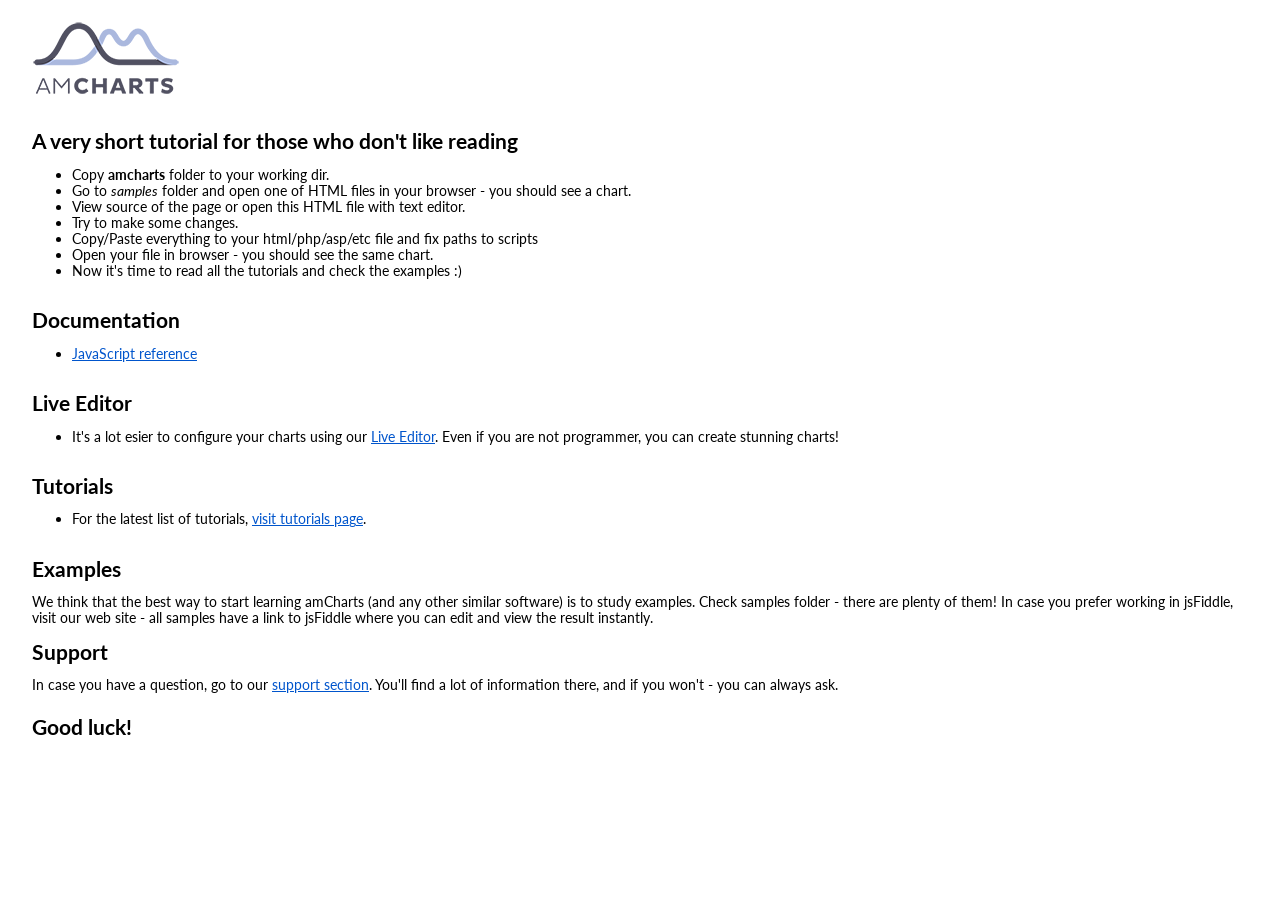
<file: reports/www/js/amcharts/index.html>
<!DOCTYPE html PUBLIC "-//W3C//DTD XHTML 1.0 Transitional//EN" "http://www.w3.org/TR/xhtml1/DTD/xhtml1-transitional.dtd">
<html xmlns="http://www.w3.org/1999/xhtml">
<head>
<title>Intro to JavaScript amCharts</title>
<meta http-equiv="Content-Type" content="text/html; charset=UTF-8">
<link href="images/style.css" rel="stylesheet" type="text/css">
</head>

<body bgcolor="#FFFFFF">
    <p><img src="images/logo.png" /></p>
    <hr>
    <h2>A very short tutorial for those who don't like reading</h2>
	<ul>
	    <li>Copy <b>amcharts</b> folder to your working dir.</li>
	    <li>Go to <i>samples</i> folder and open one of HTML files in your browser - you should see a chart.</li>
	    <li>View source of the page or open this HTML file with text editor.</li>
	    <li>Try to make some changes.</li>
	    <li>Copy/Paste everything to your html/php/asp/etc file and fix paths to scripts</li>
	    <li>Open your file in browser - you should see the same chart.</li>
	    <li>Now it's time to read all the tutorials and check the examples :)</li>
	</ul>
    <hr>
 	<h2>Documentation</h2>
	<ul>
		<li><a href="http://docs.amcharts.com/3/javascriptcharts/">JavaScript reference</a></li>
	</ul>
 	<hr>
 	<h2>Live Editor</h2>
	<ul>
		<li>It's a lot esier to configure your charts using our <a href="http://live.amcharts.com/">Live Editor</a>. Even if you are not programmer, you can create stunning charts!</li>
	</ul>
    <hr>
	<h2>Tutorials</h2>
	<ul>
		<li>For the latest list of tutorials, <a href="http://www.amcharts.com/tutorials/">visit tutorials page</a>.</li>
	</ul>
	<hr>
	<h2>Examples</h2>
	We think that the best way to start learning amCharts (and any other similar software) is to study examples. Check samples folder - there are plenty of them! In case you prefer working in jsFiddle, visit our web site - all samples have a link to jsFiddle where you can edit and view the result instantly.
    <h2>Support</h2>
	In case you have a question, go to our <a href="http://www.amcharts.com/support/">support section</a>. You'll find a lot of information there, and if you won't - you can always ask.
	<hr>
	<h2>Good luck!</h2>
	<hr>
</body>
</html>
</file>
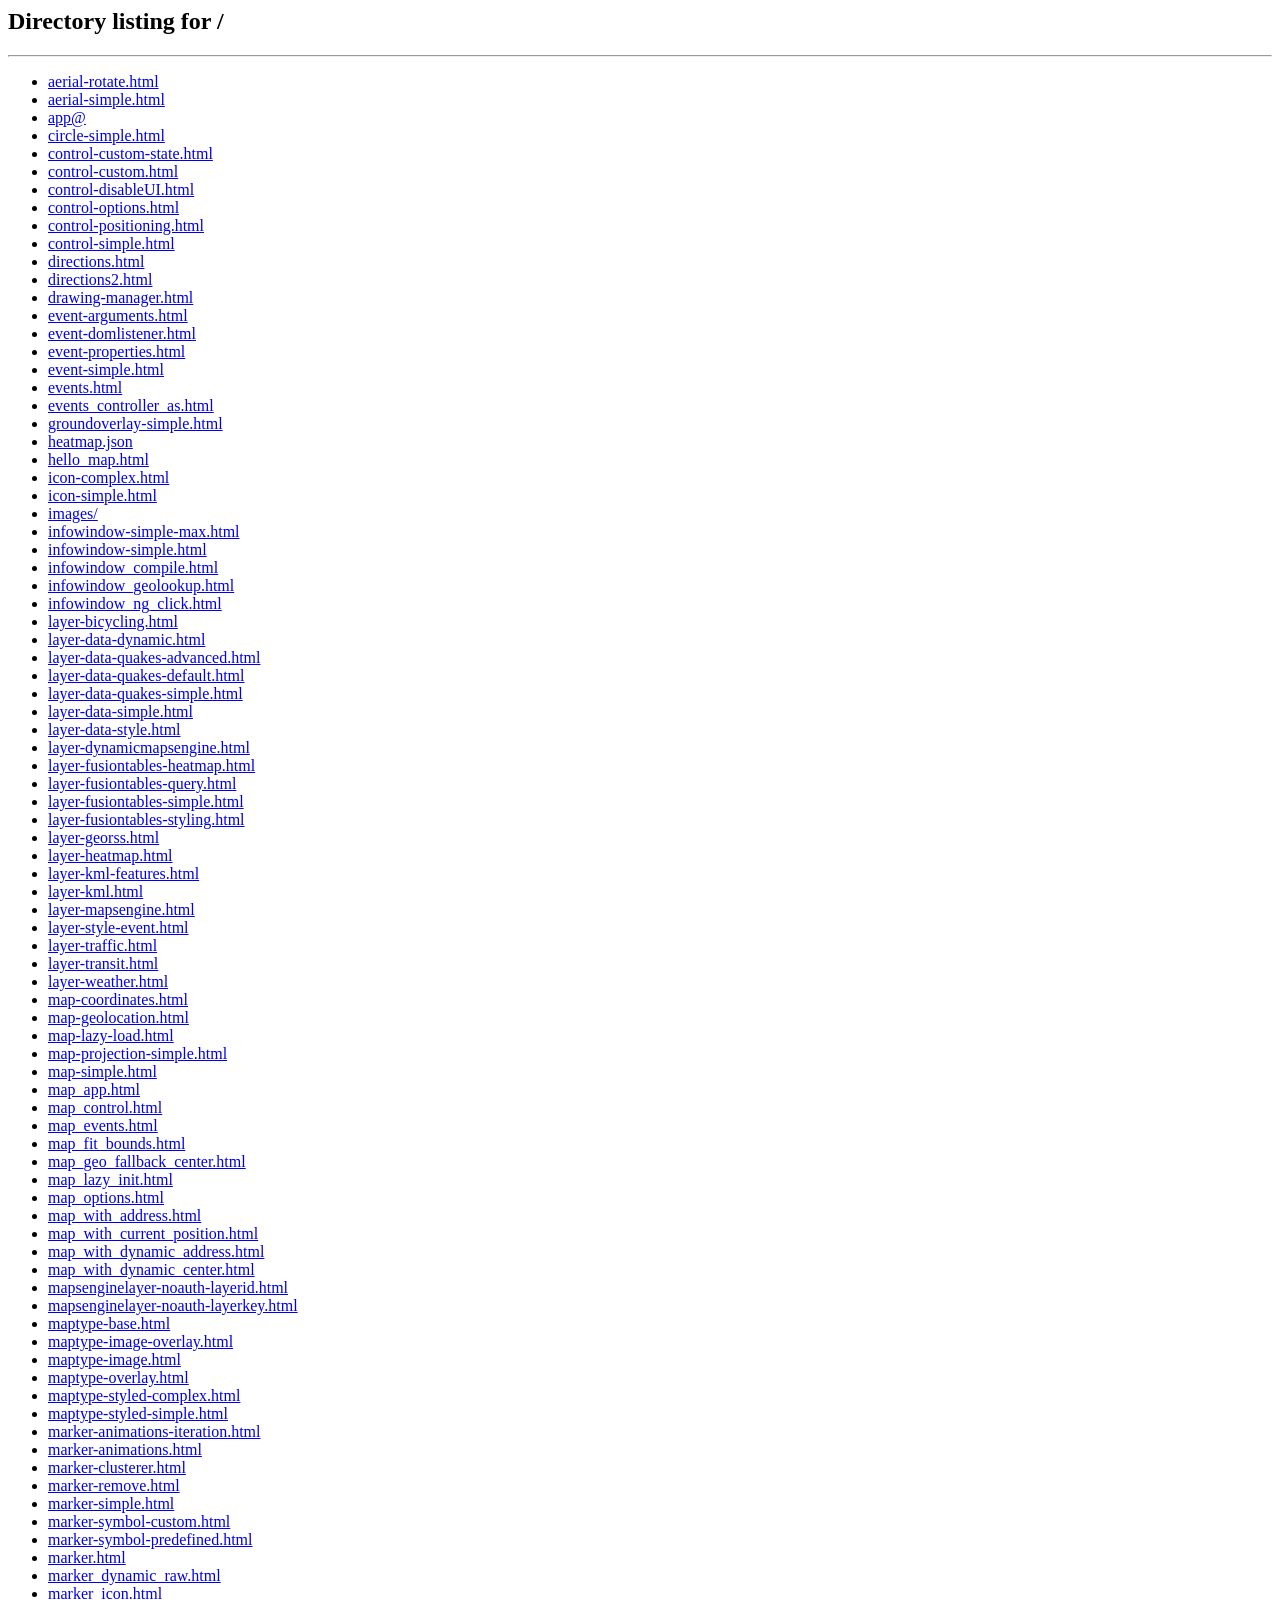
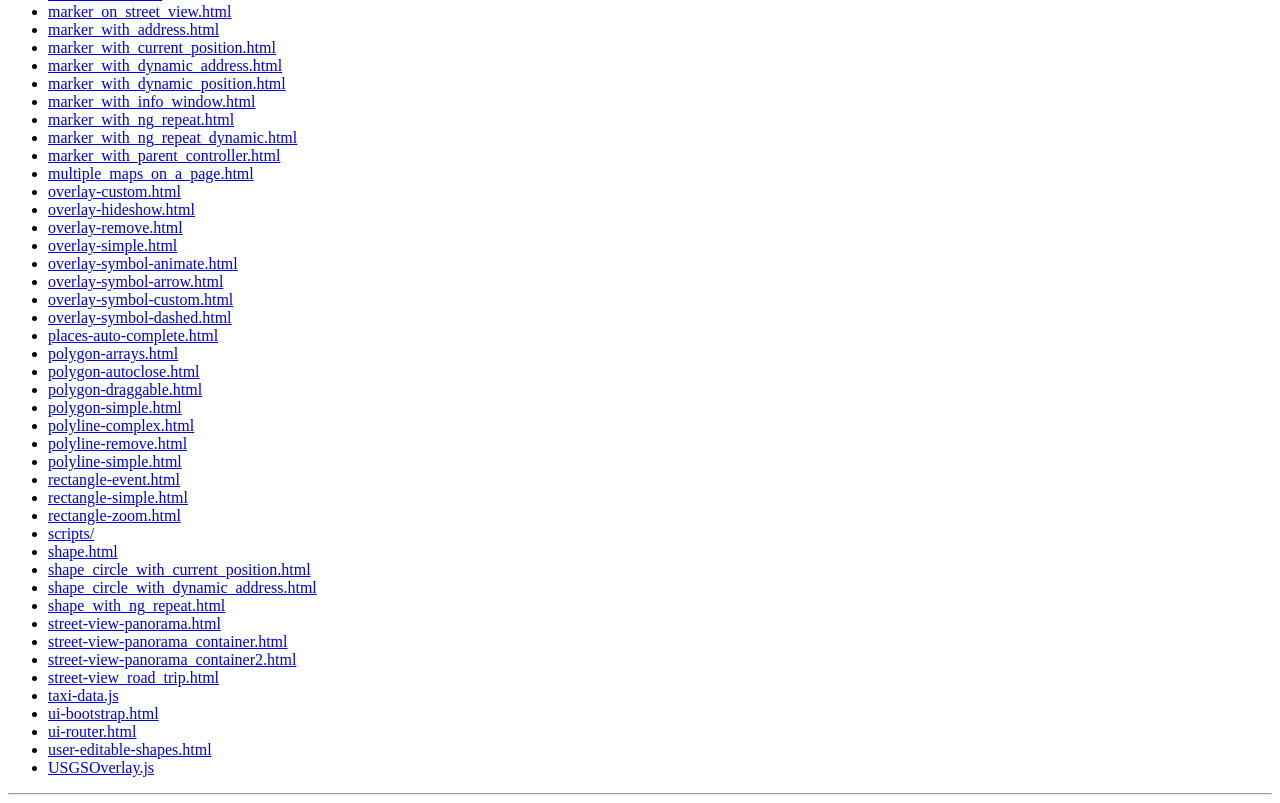
<file: reports/www/lib/ngmap/testapp/index.html>
<!DOCTYPE html PUBLIC "-//W3C//DTD HTML 3.2 Final//EN"><html>
<title>Directory listing for /</title>
<body>
<h2>Directory listing for /</h2>
<hr>
<ul>
<li><a href="aerial-rotate.html">aerial-rotate.html</a>
<li><a href="aerial-simple.html">aerial-simple.html</a>
<li><a href="app/">app@</a>
<li><a href="circle-simple.html">circle-simple.html</a>
<li><a href="control-custom-state.html">control-custom-state.html</a>
<li><a href="control-custom.html">control-custom.html</a>
<li><a href="control-disableUI.html">control-disableUI.html</a>
<li><a href="control-options.html">control-options.html</a>
<li><a href="control-positioning.html">control-positioning.html</a>
<li><a href="control-simple.html">control-simple.html</a>
<li><a href="directions.html">directions.html</a>
<li><a href="directions2.html">directions2.html</a>
<li><a href="drawing-manager.html">drawing-manager.html</a>
<li><a href="event-arguments.html">event-arguments.html</a>
<li><a href="event-domlistener.html">event-domlistener.html</a>
<li><a href="event-properties.html">event-properties.html</a>
<li><a href="event-simple.html">event-simple.html</a>
<li><a href="events.html">events.html</a>
<li><a href="events_controller_as.html">events_controller_as.html</a>
<li><a href="groundoverlay-simple.html">groundoverlay-simple.html</a>
<li><a href="heatmap.json">heatmap.json</a>
<li><a href="hello_map.html">hello_map.html</a>
<li><a href="icon-complex.html">icon-complex.html</a>
<li><a href="icon-simple.html">icon-simple.html</a>
<li><a href="images/">images/</a>
<li><a href="infowindow-simple-max.html">infowindow-simple-max.html</a>
<li><a href="infowindow-simple.html">infowindow-simple.html</a>
<li><a href="infowindow_compile.html">infowindow_compile.html</a>
<li><a href="infowindow_geolookup.html">infowindow_geolookup.html</a>
<li><a href="infowindow_ng_click.html">infowindow_ng_click.html</a>
<li><a href="layer-bicycling.html">layer-bicycling.html</a>
<li><a href="layer-data-dynamic.html">layer-data-dynamic.html</a>
<li><a href="layer-data-quakes-advanced.html">layer-data-quakes-advanced.html</a>
<li><a href="layer-data-quakes-default.html">layer-data-quakes-default.html</a>
<li><a href="layer-data-quakes-simple.html">layer-data-quakes-simple.html</a>
<li><a href="layer-data-simple.html">layer-data-simple.html</a>
<li><a href="layer-data-style.html">layer-data-style.html</a>
<li><a href="layer-dynamicmapsengine.html">layer-dynamicmapsengine.html</a>
<li><a href="layer-fusiontables-heatmap.html">layer-fusiontables-heatmap.html</a>
<li><a href="layer-fusiontables-query.html">layer-fusiontables-query.html</a>
<li><a href="layer-fusiontables-simple.html">layer-fusiontables-simple.html</a>
<li><a href="layer-fusiontables-styling.html">layer-fusiontables-styling.html</a>
<li><a href="layer-georss.html">layer-georss.html</a>
<li><a href="layer-heatmap.html">layer-heatmap.html</a>
<li><a href="layer-kml-features.html">layer-kml-features.html</a>
<li><a href="layer-kml.html">layer-kml.html</a>
<li><a href="layer-mapsengine.html">layer-mapsengine.html</a>
<li><a href="layer-style-event.html">layer-style-event.html</a>
<li><a href="layer-traffic.html">layer-traffic.html</a>
<li><a href="layer-transit.html">layer-transit.html</a>
<li><a href="layer-weather.html">layer-weather.html</a>
<li><a href="map-coordinates.html">map-coordinates.html</a>
<li><a href="map-geolocation.html">map-geolocation.html</a>
<li><a href="map-lazy-load.html">map-lazy-load.html</a>
<li><a href="map-projection-simple.html">map-projection-simple.html</a>
<li><a href="map-simple.html">map-simple.html</a>
<li><a href="map_app.html">map_app.html</a>
<li><a href="map_control.html">map_control.html</a>
<li><a href="map_events.html">map_events.html</a>
<li><a href="map_fit_bounds.html">map_fit_bounds.html</a>
<li><a href="map_geo_fallback_center.html">map_geo_fallback_center.html</a>
<li><a href="map_lazy_init.html">map_lazy_init.html</a>
<li><a href="map_options.html">map_options.html</a>
<li><a href="map_with_address.html">map_with_address.html</a>
<li><a href="map_with_current_position.html">map_with_current_position.html</a>
<li><a href="map_with_dynamic_address.html">map_with_dynamic_address.html</a>
<li><a href="map_with_dynamic_center.html">map_with_dynamic_center.html</a>
<li><a href="mapsenginelayer-noauth-layerid.html">mapsenginelayer-noauth-layerid.html</a>
<li><a href="mapsenginelayer-noauth-layerkey.html">mapsenginelayer-noauth-layerkey.html</a>
<li><a href="maptype-base.html">maptype-base.html</a>
<li><a href="maptype-image-overlay.html">maptype-image-overlay.html</a>
<li><a href="maptype-image.html">maptype-image.html</a>
<li><a href="maptype-overlay.html">maptype-overlay.html</a>
<li><a href="maptype-styled-complex.html">maptype-styled-complex.html</a>
<li><a href="maptype-styled-simple.html">maptype-styled-simple.html</a>
<li><a href="marker-animations-iteration.html">marker-animations-iteration.html</a>
<li><a href="marker-animations.html">marker-animations.html</a>
<li><a href="marker-clusterer.html">marker-clusterer.html</a>
<li><a href="marker-remove.html">marker-remove.html</a>
<li><a href="marker-simple.html">marker-simple.html</a>
<li><a href="marker-symbol-custom.html">marker-symbol-custom.html</a>
<li><a href="marker-symbol-predefined.html">marker-symbol-predefined.html</a>
<li><a href="marker.html">marker.html</a>
<li><a href="marker_dynamic_raw.html">marker_dynamic_raw.html</a>
<li><a href="marker_icon.html">marker_icon.html</a>
<li><a href="marker_on_street_view.html">marker_on_street_view.html</a>
<li><a href="marker_with_address.html">marker_with_address.html</a>
<li><a href="marker_with_current_position.html">marker_with_current_position.html</a>
<li><a href="marker_with_dynamic_address.html">marker_with_dynamic_address.html</a>
<li><a href="marker_with_dynamic_position.html">marker_with_dynamic_position.html</a>
<li><a href="marker_with_info_window.html">marker_with_info_window.html</a>
<li><a href="marker_with_ng_repeat.html">marker_with_ng_repeat.html</a>
<li><a href="marker_with_ng_repeat_dynamic.html">marker_with_ng_repeat_dynamic.html</a>
<li><a href="marker_with_parent_controller.html">marker_with_parent_controller.html</a>
<li><a href="multiple_maps_on_a_page.html">multiple_maps_on_a_page.html</a>
<li><a href="overlay-custom.html">overlay-custom.html</a>
<li><a href="overlay-hideshow.html">overlay-hideshow.html</a>
<li><a href="overlay-remove.html">overlay-remove.html</a>
<li><a href="overlay-simple.html">overlay-simple.html</a>
<li><a href="overlay-symbol-animate.html">overlay-symbol-animate.html</a>
<li><a href="overlay-symbol-arrow.html">overlay-symbol-arrow.html</a>
<li><a href="overlay-symbol-custom.html">overlay-symbol-custom.html</a>
<li><a href="overlay-symbol-dashed.html">overlay-symbol-dashed.html</a>
<li><a href="places-auto-complete.html">places-auto-complete.html</a>
<li><a href="polygon-arrays.html">polygon-arrays.html</a>
<li><a href="polygon-autoclose.html">polygon-autoclose.html</a>
<li><a href="polygon-draggable.html">polygon-draggable.html</a>
<li><a href="polygon-simple.html">polygon-simple.html</a>
<li><a href="polyline-complex.html">polyline-complex.html</a>
<li><a href="polyline-remove.html">polyline-remove.html</a>
<li><a href="polyline-simple.html">polyline-simple.html</a>
<li><a href="rectangle-event.html">rectangle-event.html</a>
<li><a href="rectangle-simple.html">rectangle-simple.html</a>
<li><a href="rectangle-zoom.html">rectangle-zoom.html</a>
<li><a href="scripts/">scripts/</a>
<li><a href="shape.html">shape.html</a>
<li><a href="shape_circle_with_current_position.html">shape_circle_with_current_position.html</a>
<li><a href="shape_circle_with_dynamic_address.html">shape_circle_with_dynamic_address.html</a>
<li><a href="shape_with_ng_repeat.html">shape_with_ng_repeat.html</a>
<li><a href="street-view-panorama.html">street-view-panorama.html</a>
<li><a href="street-view-panorama_container.html">street-view-panorama_container.html</a>
<li><a href="street-view-panorama_container2.html">street-view-panorama_container2.html</a>
<li><a href="street-view_road_trip.html">street-view_road_trip.html</a>
<li><a href="taxi-data.js">taxi-data.js</a>
<li><a href="ui-bootstrap.html">ui-bootstrap.html</a>
<li><a href="ui-router.html">ui-router.html</a>
<li><a href="user-editable-shapes.html">user-editable-shapes.html</a>
<li><a href="USGSOverlay.js">USGSOverlay.js</a>
</ul>
<hr>
</body>
</html>
</file>
<file: reports/www/js/amcharts/images/style.css>
@import url(http://fonts.googleapis.com/css?family=Lato:300);

body {
	background-color: #FFFFFF;
	margin-left: 32px;
	margin-top: 20px;
	margin-right: 20px;
	margin-bottom: 20px;
	font-family: "Lato", Arial;
	font-size: 14px;
	line-height:16px;
}

hr{
   border: 1px solid #FFFFFF;
}

a:link{
	color:#0055CC;
}
a:visited{
		color:#990099;
}
a:hover{
		color:#CC0000;
}

th{
	background-color:#FFFFFF;
 	font-weight:bold;
}

td{
	background-color:#ecf7fe;
 	text-align:center;
}
</file>
